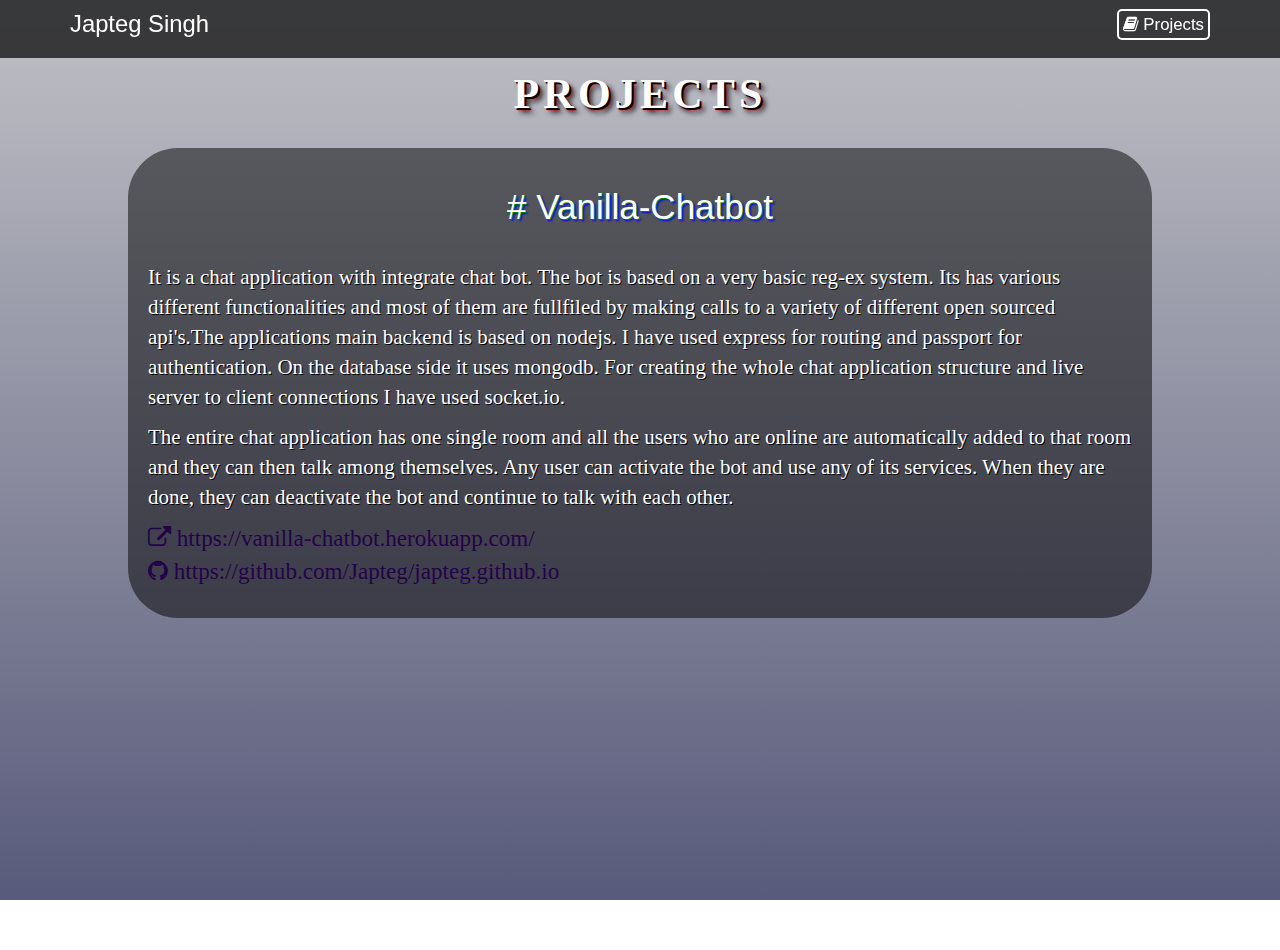
<file: projects.html>
<!DOCTYPE html>
<html lang="en">
<head>
  <meta charset="UTF-8">
  <meta name="viewport" content="width=device-width, initial-scale=1.0">
  <meta http-equiv="X-UA-Compatible" content="ie=edge">
  <link rel="shortcut icon" href="favicon.ico" />
  <link href="https://fonts.googleapis.com/css?family=Raleway:200,400,700|Droid+Serif:400i" rel="stylesheet">
  <link rel="stylesheet" type="text/css" href="https://cdnjs.cloudflare.com/ajax/libs/font-awesome/4.7.0/css/font-awesome.css">
  <link rel="stylesheet" type="text/css" href="https://maxcdn.bootstrapcdn.com/bootstrap/3.3.7/css/bootstrap.min.css">
  <link rel="stylesheet" type="text/css" href="./assets/styles/projects.css">
  <title>Japteg Singh</title>
</head>
<body>

  <div class="nav">
    <div class="container">
      <ul>
        <li><a href="index.html" id="nav-header">Japteg Singh</a></li>
        <li class="right-nav"><a href="projects.html"><i class="fa fa-book" aria-hidden="true"></i> Projects</a></li>
      </ul>
    </div>
  </div>

  <h1>Projects</h1>
  <div class="p1">
    <h2 class="p-heading"># Vanilla-Chatbot</h2>
    <div class="p-content">
      <p>
        It is a chat application with integrate chat bot. The bot is based on a very basic reg-ex system. Its has various different functionalities and most of them are fullfiled by making calls to a variety of different open sourced api's.The applications main backend is based on nodejs. I have used express for routing and passport for authentication. On the database side it uses mongodb. For creating the whole chat application structure and live server to client connections I have used socket.io.
      </p>
      <p>
        The entire chat application has one single room and all the users who are online are automatically added to that room and they can then talk among themselves. Any user can activate the bot and use any of its services. When they are done, they can deactivate the bot and continue to talk with each other.
      </p>
      <p>
        <a href="https://vanilla-chatbot.herokuapp.com/" target="_blank" class="link"><i class="fa fa-external-link" aria-hidden="true"></i> https://vanilla-chatbot.herokuapp.com/</a><br />
        <a href="https://github.com/Japteg/japteg.github.io" target="_blank" class="link"><i class="fa fa-github" aria-hidden="true"></i> https://github.com/Japteg/japteg.github.io</a><br />
      </p>
    </div>
  </div>
</body>
</html>
</file>
<file: assets/styles/projects.css>
html, body {
  height: 100%;
  width: 100%;
  margin: 0;
  padding: 0;
}

body {
  background-image: linear-gradient(to top, rgba(46, 49, 90, 0.8), rgba(46, 49, 65, 0.3));
  background-size: cover, cover;
  background-attachment: fixed, fixed;
  background-position: center, center;
  position: relative;
  color: white;
}

/*=================
  Nav Bar
=================*/

.nav {
  background: rgba(0,0,0,.7);
  padding: .5em;
  position: fixed;
  top: 0;
  width: 100%;
  max-width: 100%;
  z-index: 2;
}

.nav #nav-header {
  font-size: 1.7em;
  padding-bottom: 15px;
}

.nav #nav-header:hover {
  border-bottom: 3px solid white;
}

.nav li {
  list-style: none;
  display: inline-block;
}

.nav ul {
  padding-left: 0;
}

.nav ul li a {
  text-decoration: none;
  color: white;
  cursor: pointer;
  font-size: 1.2em;
}

.nav .right-nav {
  float: right;
  clear: both;
  margin: auto 0;
  padding-top: .4em;
}

.nav .right-nav a {
  border: 2px solid white;
  padding: 4px;
  border-radius: 5px;
  transition: .4s;
}

.nav .right-nav a:hover {
  position: relative;
  top: -1px;
  right: -1px;
  background: black;
}

/*x-x-x-x-x-x-x-x-x
  Nav Bar
x-x-x-x-x-x-x-x-x*/

h1 {
  text-align: center;
  font-family:fantasy;
  margin-top: 50px;
  font-weight: bold;
  letter-spacing: .1em;
  text-transform: uppercase;
  font-size: 3em;
  padding: .5em;
  text-shadow: 2px 2px rgb(0,0,0),3px 3px 2px rgba(255,0,0,.5), 5px 5px 5px rgba(0,0,0,.7);
}

.p1 {
  margin: 0 auto;
  width: 80%;
  background: rgba(0, 0, 0, 0.5);
  border-radius: 50px;
  padding: 20px;
}

.p-heading {
  font-size: 2.5em;
  text-shadow: 1px 1px green,2px 2px 2px blue;
  text-align: center;
}

.p-content {
  padding-top: 25px;
  font-family: 'times new roman';
  text-align: left;
  font-size: 1.5em;
  text-shadow: 1px 1px black;
}

.p-content .link {
  font-size: 1.1em;
  text-decoration: none;
  color: rgb(36, 2, 75);
  text-shadow: .5px .5px rgba(0, 0, 0, 0);
}

.p-content .link:hover {
  text-shadow: .5px .5px rgba(255,255,255,.2);
}
</file>
